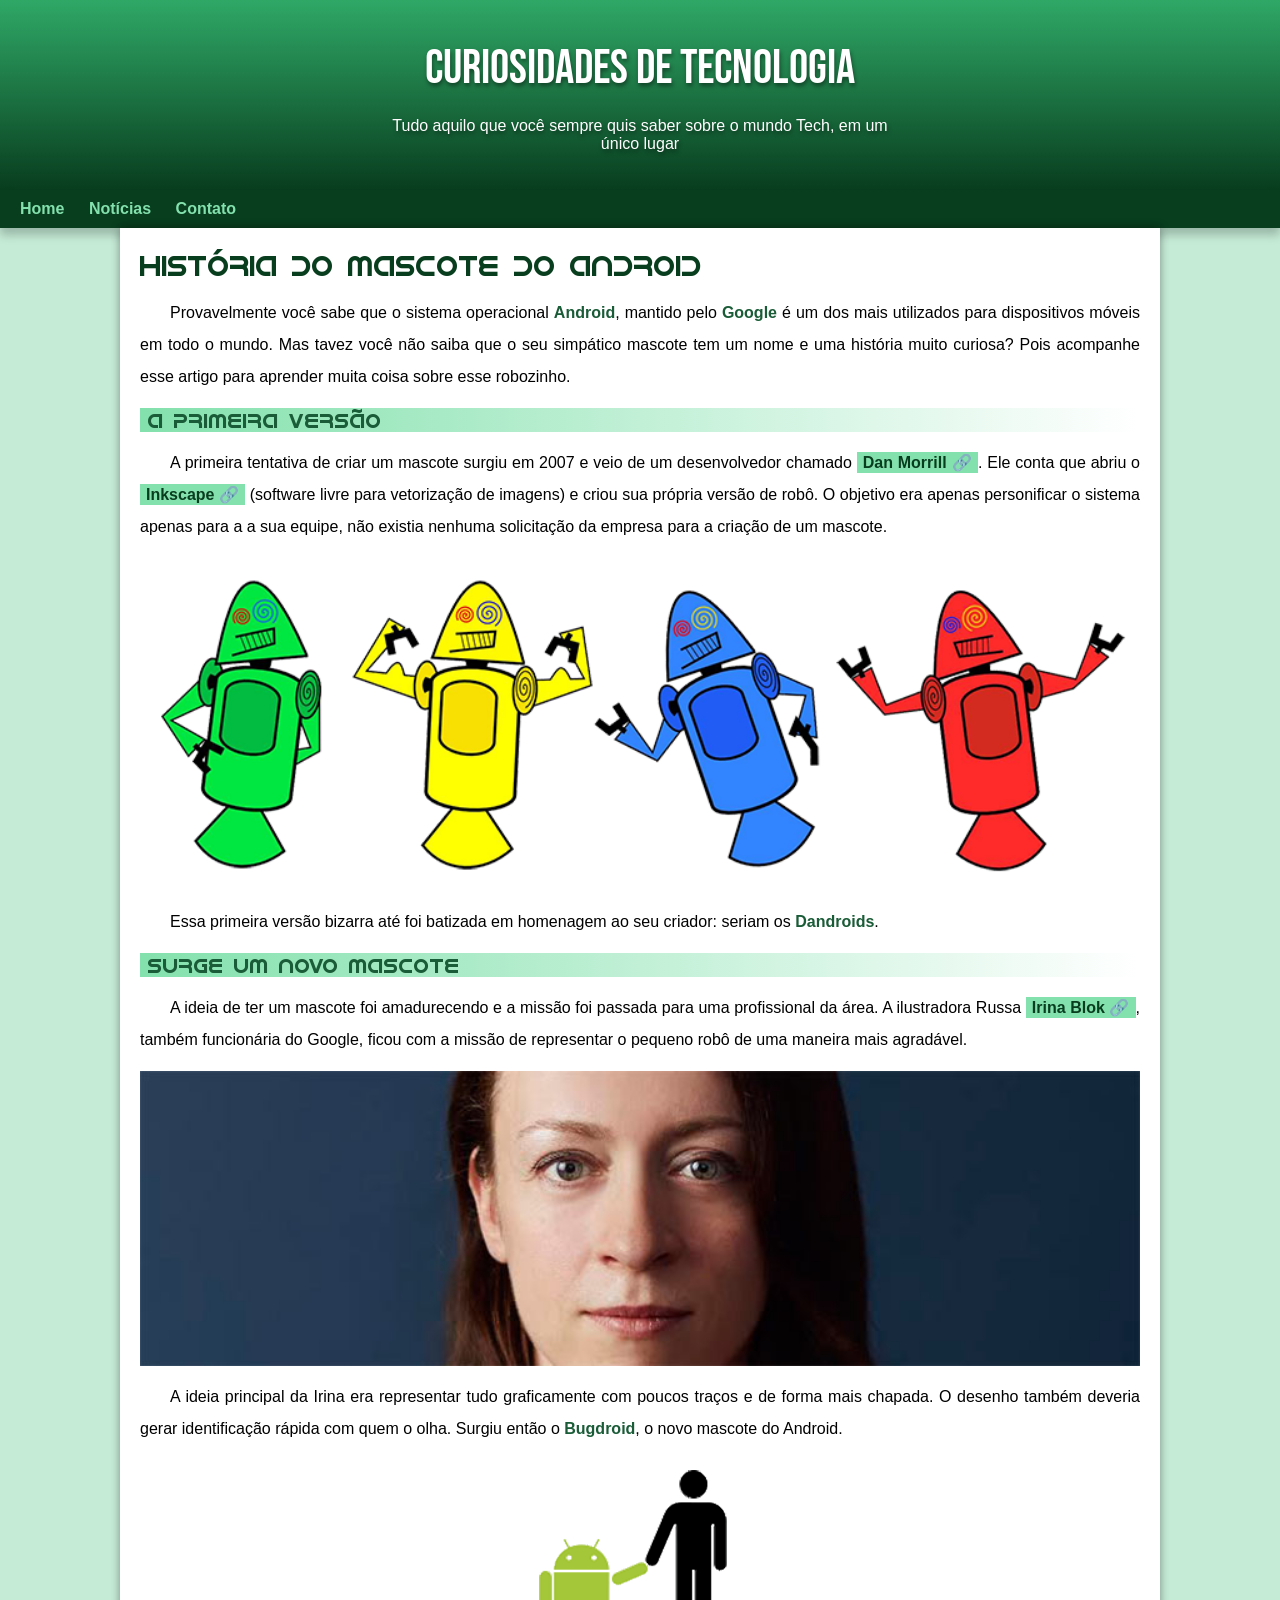
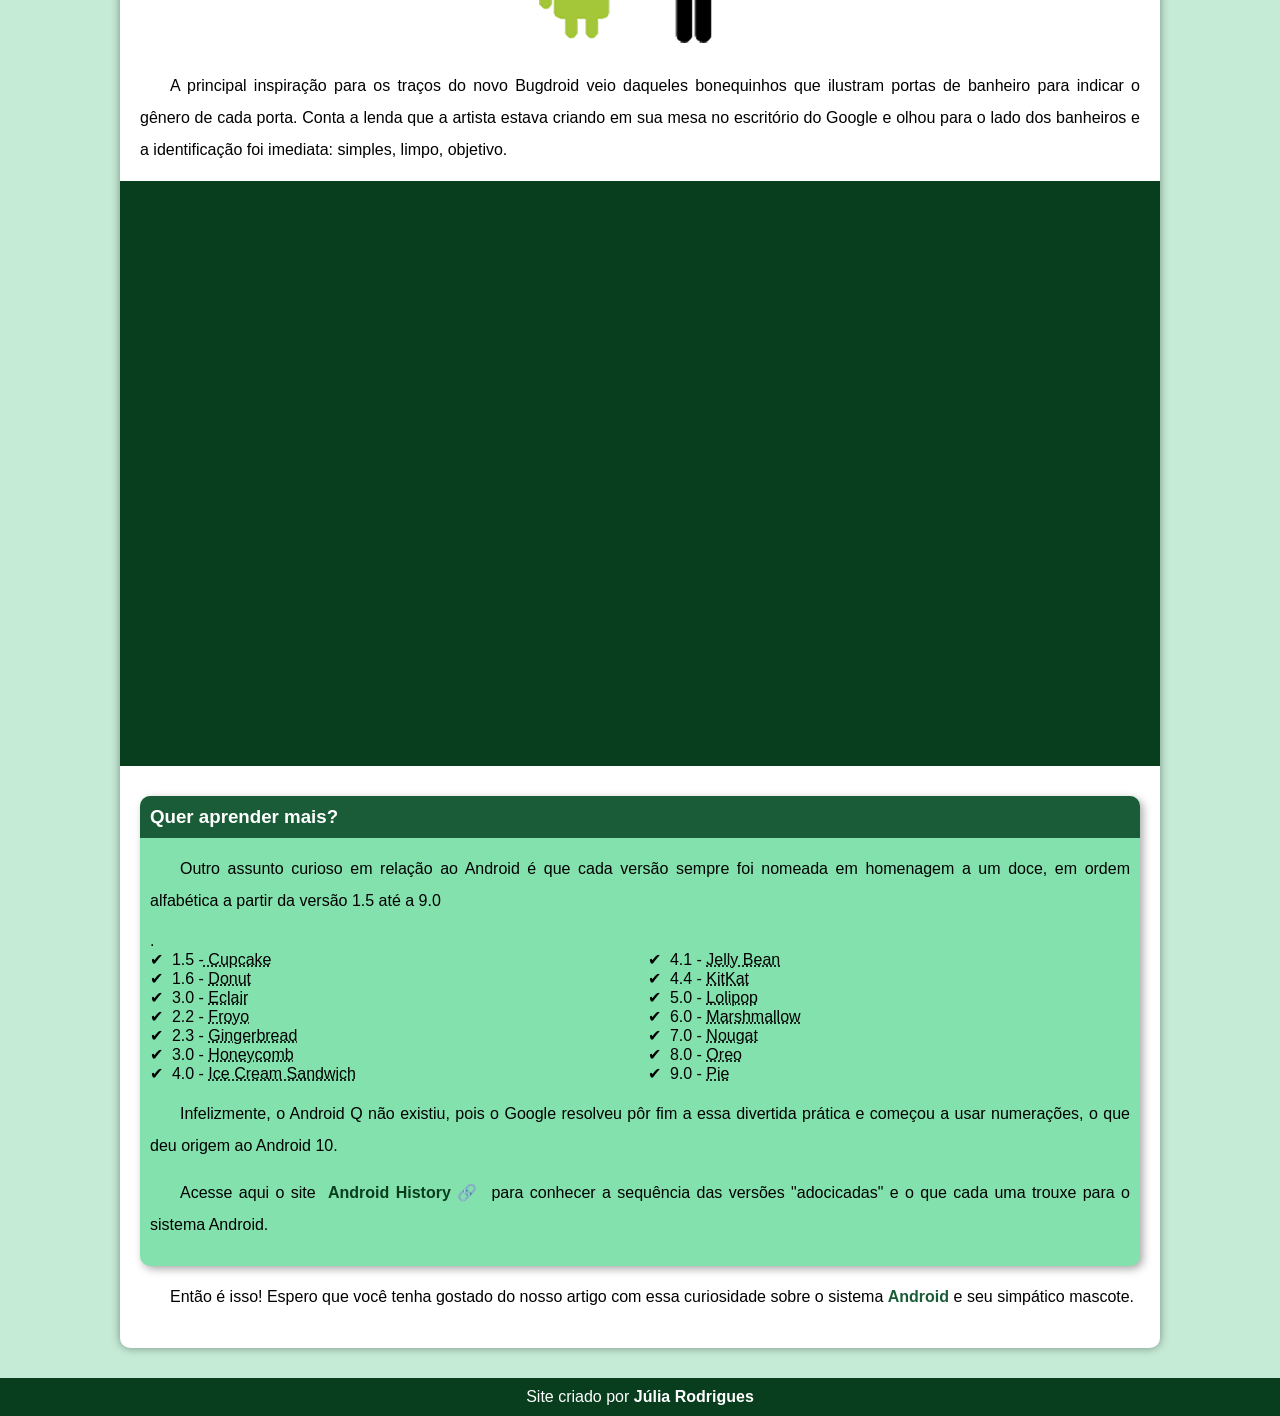
<file: index.html>
<!DOCTYPE html>
<html lang="pt-br">
<head>
    <meta charset="UTF-8">
    <meta name="viewport" content="width=device-width, initial-scale=1.0">
    <title>Como surgiu o mascote do Android?</title>
    <link rel="shortcut icon" href="imagens/favicon.ico" type="image/x-icon">
    <link rel="stylesheet" href="estilo/style.css">
</head>
<body>
    <header>
        <h1>Curiosidades de Tecnologia</h1>
        
        <p>Tudo aquilo que você sempre quis saber sobre o mundo Tech, em um único lugar</p>
    </header>
    <nav>
        <a href="">Home</a>
        <a href="">Notícias</a>
        <a href="">Contato</a>
    </nav>

<main>
    <article>
        <h1>História do Mascote do Android</h1>
        
        <p>Provavelmente você sabe que o sistema operacional <strong>Android</strong>, mantido pelo <strong>Google</strong> é um dos mais utilizados para dispositivos móveis em todo o mundo. Mas tavez você não saiba que o seu simpático mascote tem um nome e uma história muito curiosa? Pois acompanhe esse artigo para aprender muita coisa sobre esse robozinho.</p>
        
        <h2>A primeira versão</h2>
        
        <p>A primeira tentativa de criar um mascote surgiu em 2007 e veio de um desenvolvedor chamado <a href="https://androidcommunity.com/dan-morrill-shows-us-the-android-mascot-that-almost-was-20130103/" target="_blank" class="externo">Dan Morrill</a>. Ele conta que abriu o <a href="https://inkscape.org/pt-br/" target="_blank" class="externo">Inkscape</a> (software livre para vetorização de imagens) e criou sua própria versão de robô. O objetivo era apenas personificar o sistema apenas para a a sua equipe, não existia nenhuma solicitação da empresa para a criação de um mascote.</p>
        
        <picture>
            <source media="(max-width: 670px)" srcset="imagens/dan-droids-pq.png">
            <img src="imagens/dan-droids.png" alt="Primeiro mascote do Android">
        </picture>
        
        <p>Essa primeira versão bizarra até foi batizada em homenagem ao seu criador: seriam os <strong>Dandroids</strong>.</p>
        
        <h2>Surge um novo mascote</h2>
        
        <p>A ideia de ter um mascote foi amadurecendo e a missão foi passada para uma profissional da área. A ilustradora Russa <a href="https://en.wikipedia.org/wiki/Irina_Blok" target="_blank" class="externo">Irina Blok</a>, também funcionária do Google, ficou com a missão de representar o pequeno robô de uma maneira mais agradável.</p>
        
        <picture>
            <source media="(max-width: 670px )" srcset="imagens/irina-blok-pq.jpg">
            <img src="imagens/irina-blok.jpg" alt="Irina Block, criadora do Bugdroid">
        </picture>
        
        <p>A ideia principal da Irina era representar tudo graficamente com poucos traços e de forma mais chapada. O desenho também deveria gerar identificação rápida com quem o olha. Surgiu então o <strong>Bugdroid</strong>, o novo mascote do Android.</p>
        
        <img src="imagens/bugdroid.png" alt="Bugdroid">
        
        <p>A principal inspiração para os traços do novo Bugdroid veio daqueles bonequinhos que ilustram portas de banheiro para indicar o gênero de cada porta. Conta a lenda que a artista estava criando em sua mesa no escritório do Google e olhou para o lado dos banheiros e a identificação foi imediata: simples, limpo, objetivo.</p>
        
        <div class="video"><iframe width="560" height="315" src="https://www.youtube.com/embed/l2UDgpLz20M?si=4nNBnBDikrxFLyg-" title="YouTube video player" frameborder="0" allow="accelerometer; autoplay; clipboard-write; encrypted-media; gyroscope; picture-in-picture; web-share" referrerpolicy="strict-origin-when-cross-origin" allowfullscreen></iframe></div>
        
        <aside>
            <h3>Quer aprender mais?</h3>
            
            <p>Outro assunto curioso em relação ao Android é que cada versão sempre foi nomeada em homenagem a um doce, em ordem alfabética a partir da versão 1.5 até a 9.0</p>.
            
            <ul>
                <li>1.5 -<abbr title="Bolo de copo"> Cupcake</abbr></li>
                <li>1.6 - <abbr title="Rosquinha">Donut</abbr></li>
                <li>3.0 - <abbr title="Bomba">Eclair</abbr></li>
                <li>2.2 - <abbr title="Iogurte Congelado">Froyo</abbr></li>
                <li>2.3 - <abbr title="Biscoito de Gengibre">Gingerbread</abbr></li>
                <li>3.0 - <abbr title="Favo de Mel">Honeycomb</abbr></li>
                <li>4.0 - <abbr title="Sanduiche de Sorvete">Ice Cream Sandwich</abbr></li>
                <li>4.1 - <abbr title="Jujuba">Jelly Bean</abbr></li>
                <li>4.4 - <abbr title="KitKat">KitKat</abbr></li>
                <li>5.0 - <abbr title="Pirulito">Lolipop</abbr></li>
                <li>6.0 - <abbr title="Marshmallow">Marshmallow</abbr></li>
                <li>7.0 - <abbr title="Torrone">Nougat</abbr></li>
                <li>8.0 - <abbr title="Oreo">Oreo</abbr></li>
                <li>9.0 - <abbr title="Torta">Pie</abbr></li>
            </ul>
            
            <p>Infelizmente, o Android Q não existiu, pois o Google resolveu pôr fim a essa divertida prática e começou a usar numerações, o que deu origem ao Android 10.</p>
            
            <p>Acesse aqui o site <a href="https://www.android.com/intl/pt_br/what-is-android/" target="_blank" class="externo">Android History</a> para conhecer a sequência das versões "adocicadas" e o que cada uma trouxe para o sistema Android.</p>
        </aside>
        
        
        <p>Então é isso! Espero que você tenha gostado do nosso artigo com essa curiosidade sobre o sistema <strong>Android</strong> e seu simpático mascote.</p>
    </article>
</main>
         
<footer>
    <p>Site criado por <strong>Júlia Rodrigues</strong></p>
</footer>
</body>
</html>
</file>
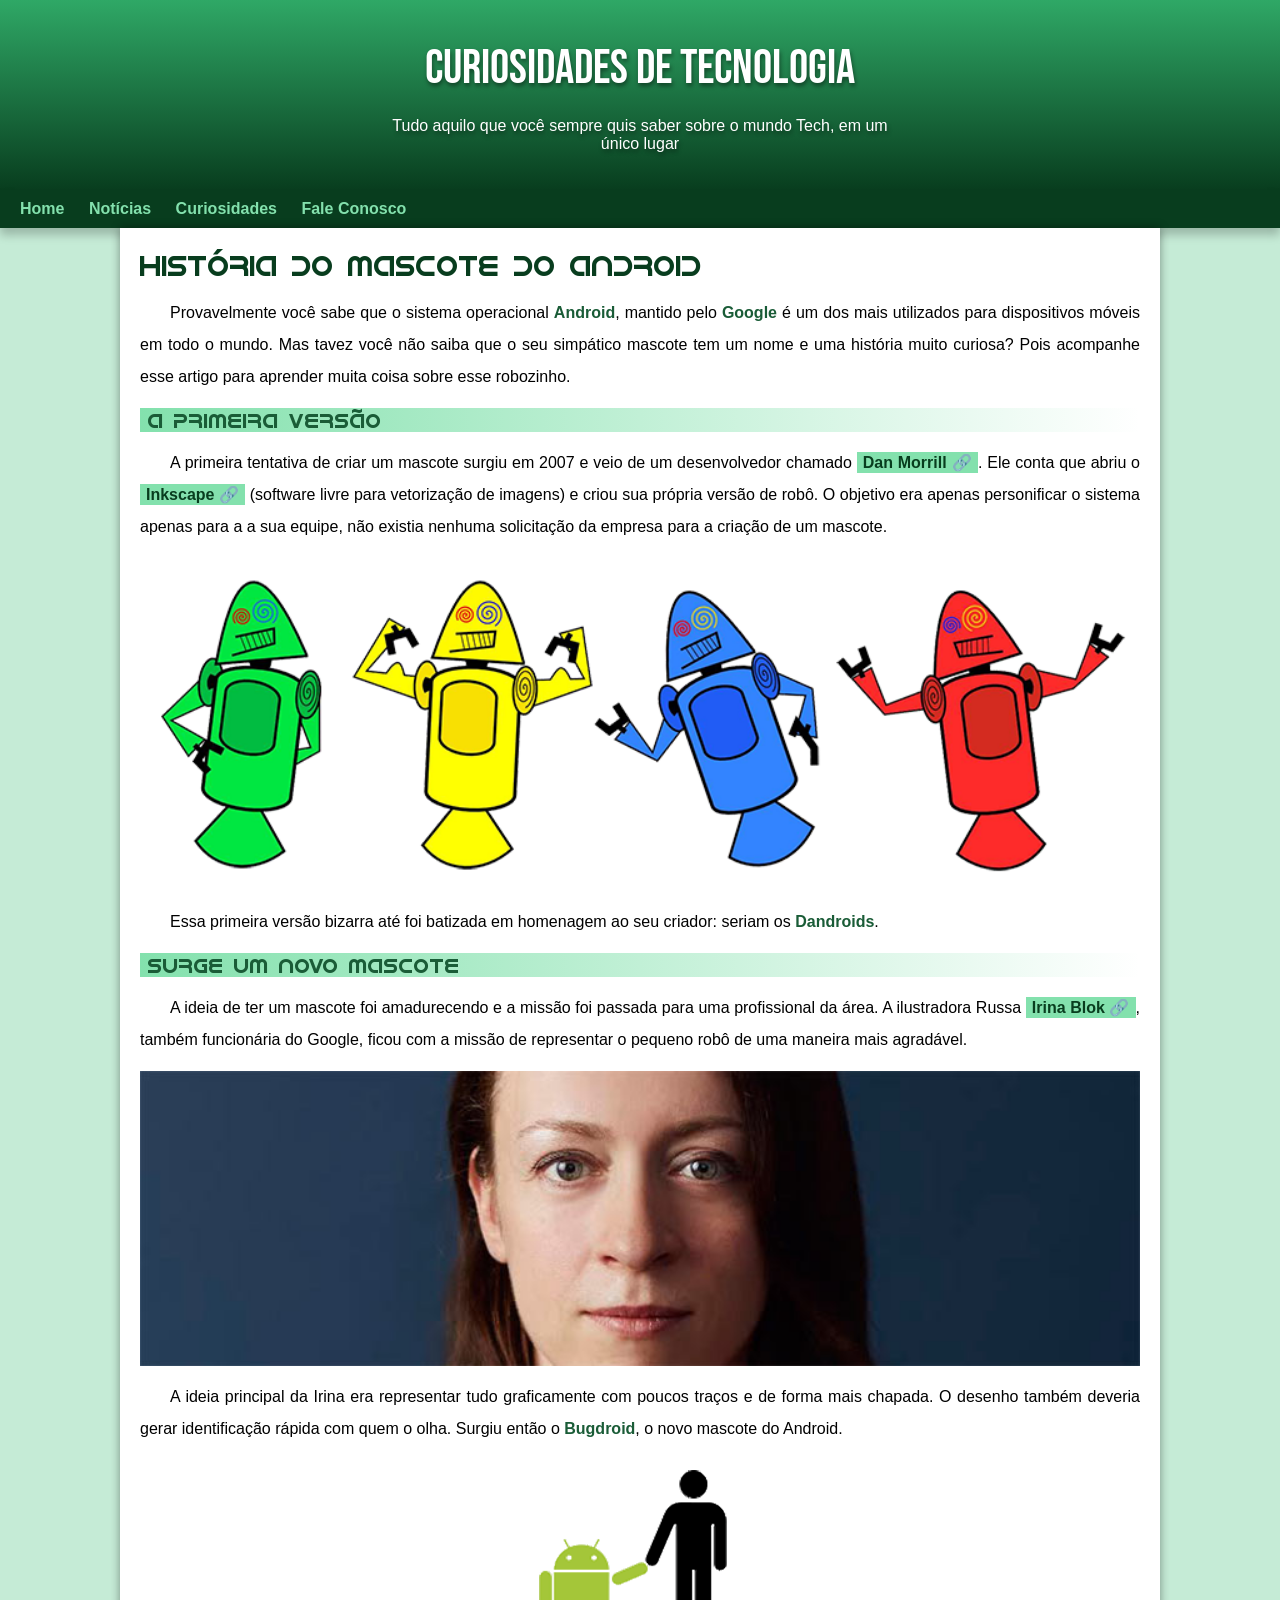
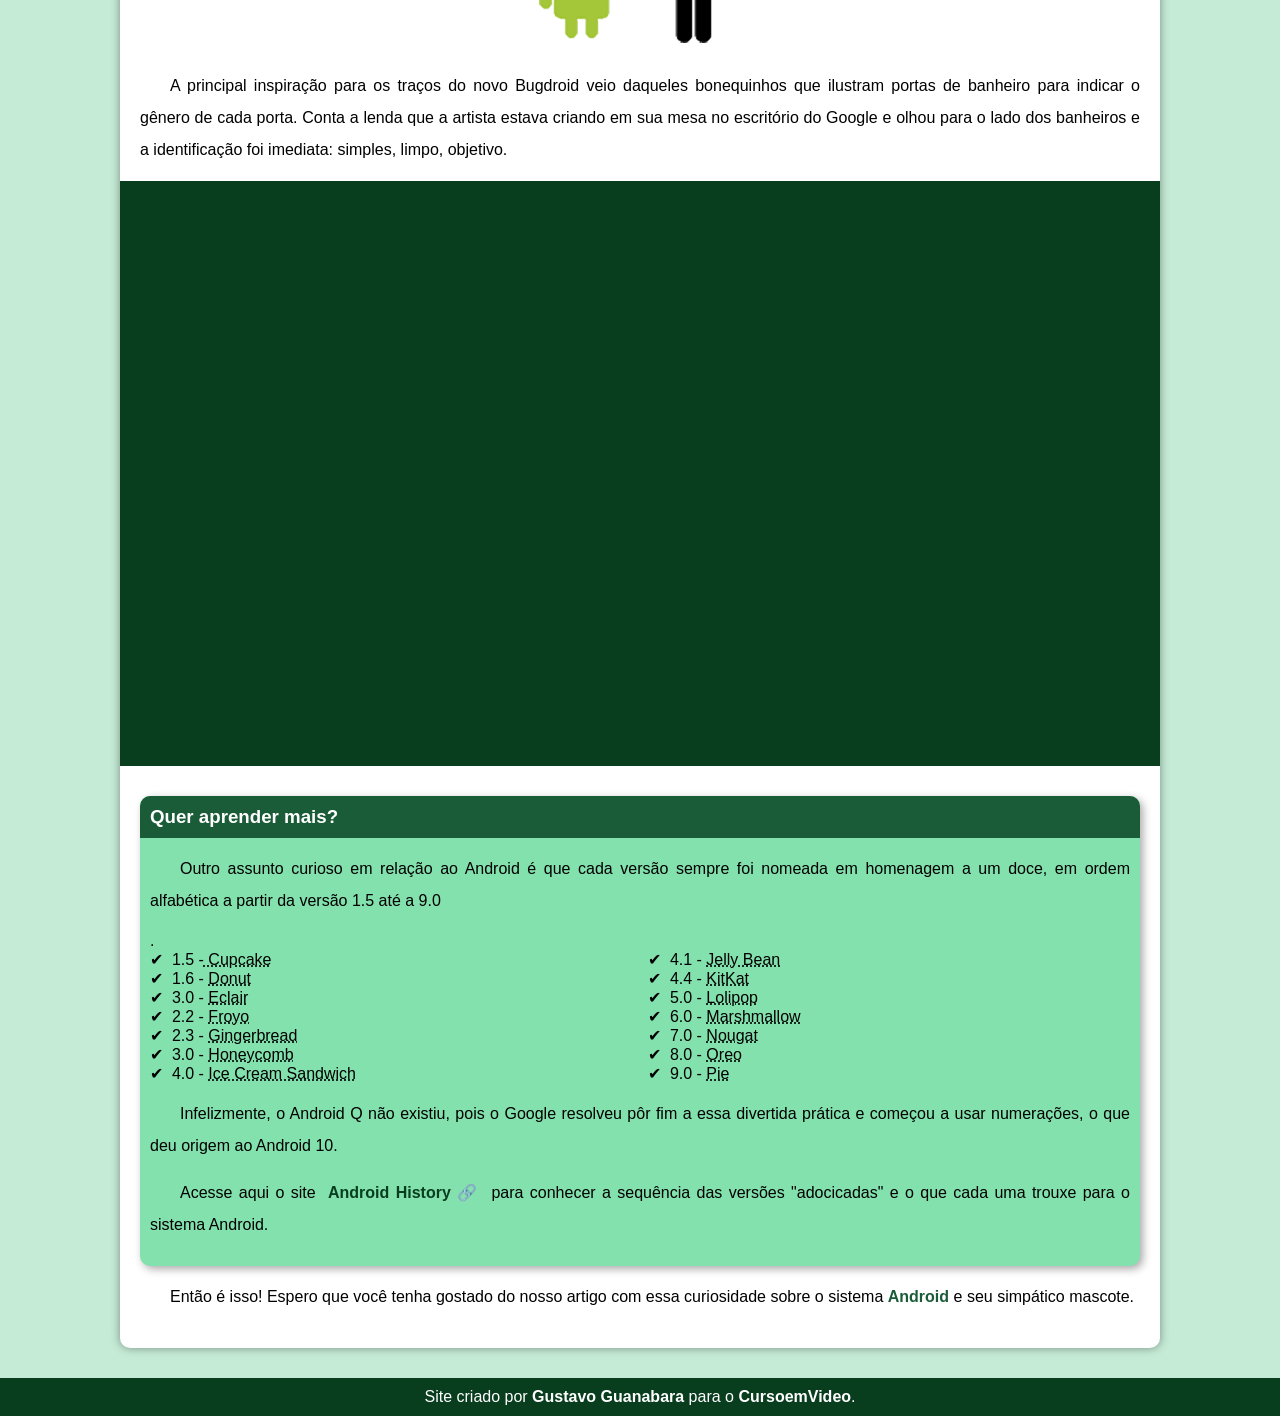
<file: index.html.html>
<!DOCTYPE html>
<html lang="pt-br">
<head>
    <meta charset="UTF-8">
    <meta name="viewport" content="width=device-width, initial-scale=1.0">
    <title>Como surgiu o mascote do Android?</title>
    <link rel="shortcut icon" href="imagens/favicon.ico" type="image/x-icon">
    <link rel="stylesheet" href="estilo/style.css">
</head>
<body>
    <header>
        <h1>Curiosidades de Tecnologia</h1>
        
        <p>Tudo aquilo que você sempre quis saber sobre o mundo Tech, em um único lugar</p>
    </header>
    <nav>
        <a href="">Home</a>
        <a href="">Notícias</a>
        <a href="">Curiosidades</a>
        <a href="">Fale Conosco</a>
    </nav>

<main>
    <article>
        <h1>História do Mascote do Android</h1>
        
        <p>Provavelmente você sabe que o sistema operacional <strong>Android</strong>, mantido pelo <strong>Google</strong> é um dos mais utilizados para dispositivos móveis em todo o mundo. Mas tavez você não saiba que o seu simpático mascote tem um nome e uma história muito curiosa? Pois acompanhe esse artigo para aprender muita coisa sobre esse robozinho.</p>
        
        <h2>A primeira versão</h2>
        
        <p>A primeira tentativa de criar um mascote surgiu em 2007 e veio de um desenvolvedor chamado <a href="https://androidcommunity.com/dan-morrill-shows-us-the-android-mascot-that-almost-was-20130103/" target="_blank" class="externo">Dan Morrill</a>. Ele conta que abriu o <a href="https://inkscape.org/pt-br/" target="_blank" class="externo">Inkscape</a> (software livre para vetorização de imagens) e criou sua própria versão de robô. O objetivo era apenas personificar o sistema apenas para a a sua equipe, não existia nenhuma solicitação da empresa para a criação de um mascote.</p>
        
        <picture>
            <source media="(max-width: 670px)" srcset="imagens/dan-droids-pq.png">
            <img src="imagens/dan-droids.png" alt="Primeiro mascote do Android">
        </picture>
        
        <p>Essa primeira versão bizarra até foi batizada em homenagem ao seu criador: seriam os <strong>Dandroids</strong>.</p>
        
        <h2>Surge um novo mascote</h2>
        
        <p>A ideia de ter um mascote foi amadurecendo e a missão foi passada para uma profissional da área. A ilustradora Russa <a href="https://en.wikipedia.org/wiki/Irina_Blok" target="_blank" class="externo">Irina Blok</a>, também funcionária do Google, ficou com a missão de representar o pequeno robô de uma maneira mais agradável.</p>
        
        <picture>
            <source media="(max-width: 670px )" srcset="imagens/irina-blok-pq.jpg">
            <img src="imagens/irina-blok.jpg" alt="Irina Block, criadora do Bugdroid">
        </picture>
        
        <p>A ideia principal da Irina era representar tudo graficamente com poucos traços e de forma mais chapada. O desenho também deveria gerar identificação rápida com quem o olha. Surgiu então o <strong>Bugdroid</strong>, o novo mascote do Android.</p>
        
        <img src="imagens/bugdroid.png" alt="Bugdroid">
        
        <p>A principal inspiração para os traços do novo Bugdroid veio daqueles bonequinhos que ilustram portas de banheiro para indicar o gênero de cada porta. Conta a lenda que a artista estava criando em sua mesa no escritório do Google e olhou para o lado dos banheiros e a identificação foi imediata: simples, limpo, objetivo.</p>
        
        <div class="video"><iframe width="560" height="315" src="https://www.youtube.com/embed/l2UDgpLz20M?si=4nNBnBDikrxFLyg-" title="YouTube video player" frameborder="0" allow="accelerometer; autoplay; clipboard-write; encrypted-media; gyroscope; picture-in-picture; web-share" referrerpolicy="strict-origin-when-cross-origin" allowfullscreen></iframe></div>
        
        <aside>
            <h3>Quer aprender mais?</h3>
            
            <p>Outro assunto curioso em relação ao Android é que cada versão sempre foi nomeada em homenagem a um doce, em ordem alfabética a partir da versão 1.5 até a 9.0</p>.
            
            <ul>
                <li>1.5 -<abbr title="Bolo de copo"> Cupcake</abbr></li>
                <li>1.6 - <abbr title="Rosquinha">Donut</abbr></li>
                <li>3.0 - <abbr title="Bomba">Eclair</abbr></li>
                <li>2.2 - <abbr title="Iogurte Congelado">Froyo</abbr></li>
                <li>2.3 - <abbr title="Biscoito de Gengibre">Gingerbread</abbr></li>
                <li>3.0 - <abbr title="Favo de Mel">Honeycomb</abbr></li>
                <li>4.0 - <abbr title="Sanduiche de Sorvete">Ice Cream Sandwich</abbr></li>
                <li>4.1 - <abbr title="Jujuba">Jelly Bean</abbr></li>
                <li>4.4 - <abbr title="KitKat">KitKat</abbr></li>
                <li>5.0 - <abbr title="Pirulito">Lolipop</abbr></li>
                <li>6.0 - <abbr title="Marshmallow">Marshmallow</abbr></li>
                <li>7.0 - <abbr title="Torrone">Nougat</abbr></li>
                <li>8.0 - <abbr title="Oreo">Oreo</abbr></li>
                <li>9.0 - <abbr title="Torta">Pie</abbr></li>
            </ul>
            
            <p>Infelizmente, o Android Q não existiu, pois o Google resolveu pôr fim a essa divertida prática e começou a usar numerações, o que deu origem ao Android 10.</p>
            
            <p>Acesse aqui o site <a href="https://www.android.com/intl/pt_br/what-is-android/" target="_blank" class="externo">Android History</a> para conhecer a sequência das versões "adocicadas" e o que cada uma trouxe para o sistema Android.</p>
        </aside>
        
        
        <p>Então é isso! Espero que você tenha gostado do nosso artigo com essa curiosidade sobre o sistema <strong>Android</strong> e seu simpático mascote.</p>
    </article>
</main>
         
<footer>
    <p>Site criado por <a href="https://github.com/gustavoguanabara/html-css/tree/master/aulas-pdf">Gustavo Guanabara</a> para o <a href="https://www.youtube.com/c/CursoemV%C3%ADdeo">CursoemVideo</a>.</p>
</footer>
</body>
</html>
</file>
<file: estilo/style.css>
@charset "UTF-8";

@import url('https://fonts.googleapis.com/css2?family=Bebas+Neue&display=swap');

@font-face {
            font-family: 'Idroid' ;
            src: url('../fontes/idroid.otf') format('opentype');
            font-weight: normal;
}

:root {
    --cor0: #c5ebd6;
    --cor1: #83e1ad;
    --cor2: #3ddc84;
    --cor3: #2fa866;
    --cor4: #1a5c37;
    --cor5: #083d1e;

    --fonte-padrao: arial, verdana, helvetica, sans-serif;
    --font-destaque: 'Bebas Neue', sans-serif;
    --font-android: 'Idroid', 'cursive';

}

* {
    margin: 0px;
    padding: 0px;
}

body {
    background-color: #c5ebd6;
    font-family: var(--fonte-padrao);
}

a.externo::after {
    content: '\00A0\1F517';
}

header {
    background-image: linear-gradient(to top, var(--cor5), var(--cor3));
    min-height: 150px;
    text-align: center;
    padding-top: 40px;
}

header > h1 {
    color: white;
    font-family: var(--font-destaque);
    font-size: 3rem;
    font-weight: normal;
    margin-bottom: 20px;
    text-shadow: 1px 3px 4px rgba(0, 0, 0, 0.437);
}

header > p {
    font-family: var(--fonte-padrao);
    color: white;
    font-size: 1,5rem;
    max-width: 500px;
    margin: auto;
    padding: 0px 10px 20px 10px ;
    text-shadow: 1px 3px 4px rgba(0, 0, 0, 0.437);
}

nav {
    background-color: var(--cor5);
    padding: 10px;
    box-shadow: 0px 7px 9px rgba(0, 0, 0, 0.218);
}

nav > a {
    text-decoration: none;
    color: var(--cor1);
    border-radius: 3px;
    font-weight: bold;
    padding: 10px;
    transition-duration: 0.5s;
}

nav > a:hover {
    background-color: var(--cor3);
    color: var(--cor5);
    padding: 7px;
}

main {
    background-color: white;
    margin: auto;
    margin-bottom: 30px;
    padding: 20px;
    border-radius: 0px 0px 10px 10px;
    min-width: 300px;
    max-width: 1000px;
    box-shadow: 0px 0px 10px rgba(0, 0, 0, 0.395) ;
}

main h1 {
    font-family: var(--font-android);
    color: var(--cor5);
    font-weight: normal;
    font-size: 1.8rem;
}

main h2 { 
    font-family: var(--font-android);
    font-size: 1.3rem;
    background-image: linear-gradient(to right, var(--cor1), transparent);
    color: var(--cor4);
    text-indent: 8px;
    font-weight: normal;
}

main p {
    margin: 15px 0px;
    text-align: justify;
    text-indent: 30px;
    line-height: 2em;
}

main strong {
    color: var(--cor4);
    font-weight: bold;
}

main a {
    text-decoration: none;
    font-weight: bold;
    color: var(--cor5);
    background-color: var(--cor1);
    padding: 2px 6px;
}

main a:hover {
    text-decoration: underline;
    color: var(--cor4);
}

.video {
    background-color: var(--cor5);
    margin-bottom: 30px;
    margin: 0px -20px 30px -20px;

    padding: 20px;
    padding-bottom: 56.5%;
    position: relative;
}

.video > iframe {
    position: absolute;
    top: 5% ;
    left: 5%;
    width: 90%;
    height: 90%;
}

picture > img {
    width: 100%;
}

img {
    display: block;
    margin: auto;
}

aside {
    background-color: var(--cor1);
    padding: 10px;
    border-radius: 10px;
    box-shadow: 3px 3px 8px rgba(0, 0, 0, 0.337);
}

aside > h3 {
    background-color: var(--cor4);
    color: white;
    padding: 10px;
    margin: -10px -10px 0px -10px;
    border-radius: 10px 10px 0px 0px;
}

aside > ul {
    list-style: '\2714\00A0\00A0';
    list-style-position: inside;
    columns: 2;
}

footer {
    background-color: var(--cor5);
    color: white;
    text-align: center;
    padding: 10px;
}

footer a {
    color: white;
    font-weight: bolder;
    text-decoration: none;
}

footer a:hover {
    text-decoration: underline;
    color: var(--cor1);
}
</file>
